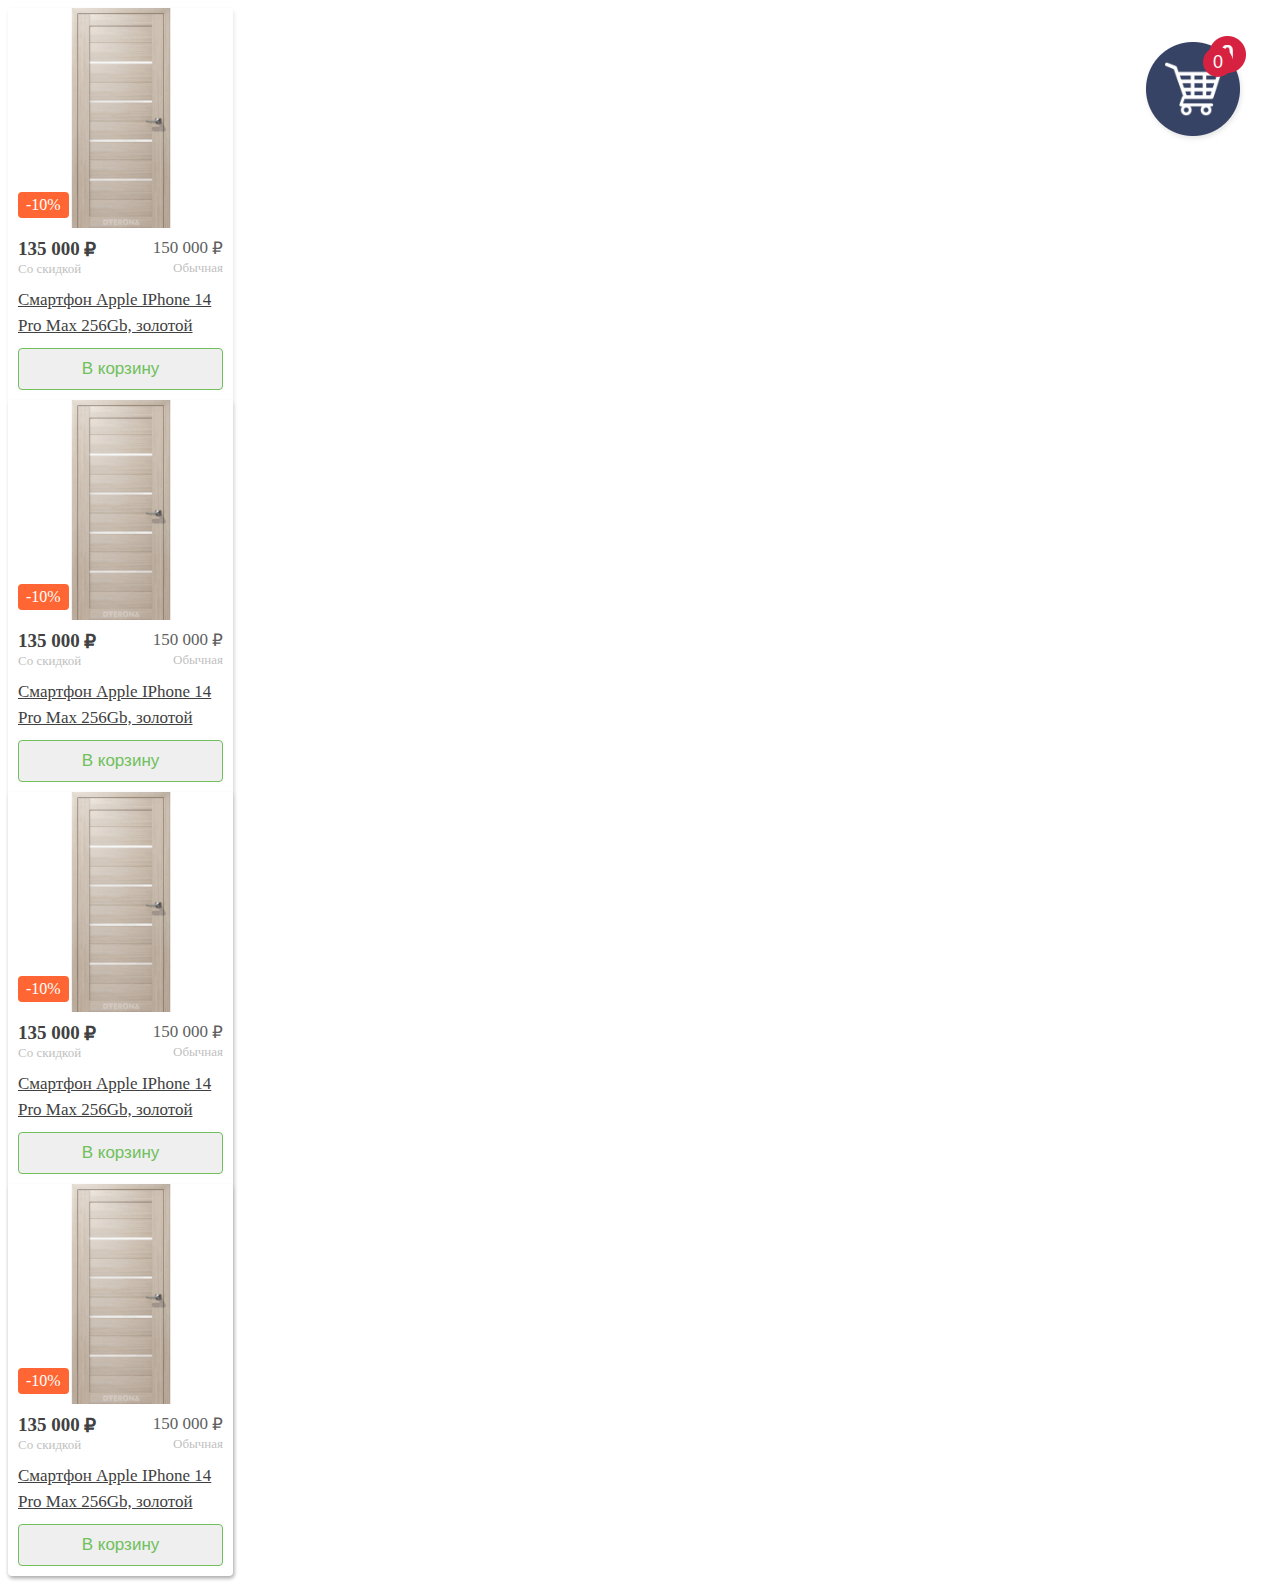
<file: index.html>
<!DOCTYPE html>
<html lang="en">
<head>
	<meta charset="UTF-8">
	<meta name="viewport" content="width=device-width, initial-scale=1.0">
	<link rel="stylesheet" href="style.css">
	<title>Document</title>
</head>
<body>
	<div class="card">
  <!-- Верхняя часть -->
  <div class="card__top">
    <!-- Изображение-ссылка товара -->
    <a href="#" class="card__image">
      <img
        src="1.png"
        alt="Apple IPhone 14 PRO Max Gold"
      />
    </a>
    <!-- Скидка на товар -->
    <div class="card__label">-10%</div>
  </div>
  <!-- Нижняя часть -->
  <div class="card__bottom">
    <!-- Цены на товар (с учетом скидки и без)-->
    <div class="card__prices">
      <div class="card__price card__price--discount">135 000</div>
      <div class="card__price card__price--common">150 000</div>
    </div>
    <!-- Ссылка-название товара -->
    <a href="#" class="card__title">
      Смартфон Apple IPhone 14 Pro Max 256Gb, золотой
    </a>
    <!-- Кнопка добавить в корзину -->
    <button class="card__add">В корзину</button>
  </div>
		<div class="card">
  <!-- Верхняя часть -->
  <div class="card__top">
    <!-- Изображение-ссылка товара -->
    <a href="#" class="card__image">
      <img
        src="1.png"
        alt="Apple IPhone 14 PRO Max Gold"
      />
    </a>
    <!-- Скидка на товар -->
    <div class="card__label">-10%</div>
  </div>
  <!-- Нижняя часть -->
  <div class="card__bottom">
    <!-- Цены на товар (с учетом скидки и без)-->
    <div class="card__prices">
      <div class="card__price card__price--discount">135 000</div>
      <div class="card__price card__price--common">150 000</div>
    </div>
    <!-- Ссылка-название товара -->
    <a href="#" class="card__title">
      Смартфон Apple IPhone 14 Pro Max 256Gb, золотой
    </a>
    <!-- Кнопка добавить в корзину -->
    <button class="card__add">В корзину</button>
  </div>
			<div class="card">
  <!-- Верхняя часть -->
  <div class="card__top">
    <!-- Изображение-ссылка товара -->
    <a href="#" class="card__image">
      <img
        src="1.png"
        alt="Apple IPhone 14 PRO Max Gold"
      />
    </a>
    <!-- Скидка на товар -->
    <div class="card__label">-10%</div>
  </div>
  <!-- Нижняя часть -->
  <div class="card__bottom">
    <!-- Цены на товар (с учетом скидки и без)-->
    <div class="card__prices">
      <div class="card__price card__price--discount">135 000</div>
      <div class="card__price card__price--common">150 000</div>
    </div>
    <!-- Ссылка-название товара -->
    <a href="#" class="card__title">
      Смартфон Apple IPhone 14 Pro Max 256Gb, золотой
    </a>
    <!-- Кнопка добавить в корзину -->
    <button class="card__add">В корзину</button>
  </div>
				<div class="card">
  <!-- Верхняя часть -->
  <div class="card__top">
    <!-- Изображение-ссылка товара -->
    <a href="#" class="card__image">
      <img
        src="1.png"
        alt="Apple IPhone 14 PRO Max Gold"
      />
    </a>
    <!-- Скидка на товар -->
    <div class="card__label">-10%</div>
  </div>
  <!-- Нижняя часть -->
  <div class="card__bottom">
    <!-- Цены на товар (с учетом скидки и без)-->
    <div class="card__prices">
      <div class="card__price card__price--discount">135 000</div>
      <div class="card__price card__price--common">150 000</div>
    </div>
    <!-- Ссылка-название товара -->
    <a href="#" class="card__title">
      Смартфон Apple IPhone 14 Pro Max 256Gb, золотой
    </a>
    <!-- Кнопка добавить в корзину -->
    <button class="card__add">В корзину</button>
  </div>
  <button class="cart" id="cart">
  <img class="cart__image" src="cart.png" alt="Cart" />
  <div class="cart__num" id="cart_num">0</div>
</button>
</div>
</body>
</html>
</file>
<file: style.css>
.card {
  width: 225px;
  min-height: 350px;
  box-shadow: 1px 2px 4px rgba(0, 0, 0, 0.1);
  display: flex;
  flex-direction: column; /* Размещаем элементы в колонку */
  border-radius: 4px;
  transition: 0.2s;
  position: relative;
}

/* При наведении на карточку - меняем цвет тени */
.card:hover {
  box-shadow: 4px 8px 16px rgba(255, 102, 51, 0.2);
}

.card__top {
  flex: 0 0 220px; /* Задаем высоту 220px, запрещаем расширение и сужение по высоте */
  position: relative;
  overflow: hidden; /* Скрываем, что выходит за пределы */
}

/* Контейнер для картинки */
.card__image {
  display: block;
  position: absolute;
  top: 0;
  left: 0;
  width: 100%;
  height: 100%;
}

.card__image > img {
  width: 100%;
  height: 100%;
  object-fit: contain; /* Встраиваем картинку в контейнер card__image */
  transition: 0.2s;
}

/* При наведении - увеличиваем картинку */
.card__image:hover > img {
  transform: scale(1.1);
}

/* Размещаем скидку на товар относительно изображения */
.card__label {
  padding: 4px 8px;
  position: absolute;
  bottom: 10px;
  left: 10px;
  background: #ff6633;
  border-radius: 4px;
  font-weight: 400;
  font-size: 16px;
  color: #fff;
}

.card__bottom {
  display: flex;
  flex-direction: column;
  flex: 1 0 auto; /* Занимаем всю оставшуюся высоту карточки */
  padding: 10px;
}

.card__prices {
  display: flex;
  margin-bottom: 10px;
  flex: 0 0 50%; /* Размещаем цены равномерно в две колонки */
}

.card__price::after {
  content: "₽";
  margin-left: 4px;
  position: relative;
}

.card__price--discount {
  font-weight: 700;
  font-size: 19px;
  color: #414141;
  display: flex;
  flex-wrap: wrap-reverse;
}

.card__price--discount::before {
  content: "Со скидкой";
  font-weight: 400;
  font-size: 13px;
  color: #bfbfbf;
}

.card__price--common {
  font-weight: 400;
  font-size: 17px;
  color: #606060;
  display: flex;
  flex-wrap: wrap-reverse;
  justify-content: flex-end;
}

.card__price--common::before {
  content: "Обычная";
  font-weight: 400;
  font-size: 13px;
  color: #bfbfbf;
}

.card__title {
  display: block;
  margin-bottom: 10px;
  font-weight: 400;
  font-size: 17px;
  line-height: 150%;
  color: #414141;
}

.card__title:hover {
  color: #ff6633;
}

.card__add {
  display: block;
  width: 100%;
  font-weight: 400;
  font-size: 17px;
  color: #70c05b;
  padding: 10px;
  text-align: center;
  border: 1px solid #70c05b;
  border-radius: 4px;
  cursor: pointer; /* Меняем курсор при наведении */
  transition: 0.2s;
  margin-top: auto; /* Прижимаем кнопку к низу карточки */
}

.card__add:hover {
  border: 1px solid #ff6633;
  background-color: #ff6633;
  color: #fff;
}

.cart {
  width: 75px;
  height: 75px;
  border-radius: 50%;
  background-color: #364364;
  transition: 0.1s;
  cursor: pointer;
  position: fixed; /* Фиксированное расположение */
  top: 50px; /* в правом верхнем углу */
  right: 50px;
  display: flex;
  justify-content: center;
  align-items: center;
  object-fit: contain;
  padding: 15px;
  box-shadow: 1px 2px 4px rgba(0, 0, 0, 0.1);
}

/* Увеличиваем кнопку при наведении на нее */
.cart:hover {
  transform: scale(1.1);
}

/* Стилизуем счетчик товаров */
.cart__num {
  position: absolute;
  background-color: #d62240;
  width: 30px;
  height: 30px;
  border-radius: 50%;
  display: flex;
  justify-content: center;
  align-items: center;
  color: #fff;
  font-size: 18px;
  font-weight: 500;
  top: -5px;
  right: -5px;
}

.popup {
  position: fixed;
  top: 0;
  left: 0;
  background-color: rgba(0, 0, 0, 0.33); /* Небольшое затемнение на фоне */
  z-index: 1000; /* Поверх всех окон */
  width: 100%;
  height: 100%;
  display: none; /* По умолчанию скрываем окно */
  justify-content: center;
  align-items: center;
  user-select: none;
  overflow-y: scroll;
}

/* Стилизация контейнера окна */
.popup__container {
  display: flex;
  flex-direction: column;
  justify-content: space-between; /* Распределяем элементы внутри равномерно */
  width: 100%;
  max-width: 800px;
  min-height: 300px;
  background-color: #fff;
  box-shadow: 1px 2px 4px rgba(0, 0, 0, 0.1);
  border-radius: 4px;
  position: relative;
}

/* Элементы окна (заголовок, список товаров, вывод стоимости) */
.popup__item {
  border-bottom: 1px solid #ddd;
  padding: 20px;
}

.popup__item:last-of-type {
  border-bottom: none;
}

.popup__title {
  font-size: 20px;
}

/* Стили для вывода товара */
.popup__product {
  display: flex;
  align-items: center;
  justify-content: space-between;
  margin-bottom: 20px;
}

.popup__product-wrap {
  display: flex;
  align-items: center;
}

.popup__product-image {
  width: 100px;
  height: 100px;
  object-fit: contain;
  margin-right: 10px;
}

.popup__product-title {
  max-width: 300px;
  font-weight: 500;
}

.popup__product-price {
  font-size: 18px;
  margin-right: 15px;
}

/* Стили для кнопки удаления товара */
.popup__product-delete {
  font-size: 12px;
  padding: 5px;
  cursor: pointer;
  color: #d62240;
}

/* Стили для вывода стоимости товаров */
.popup__cost {
  display: flex;
  align-items: center;
  justify-content: flex-end;
  margin-bottom: 5px;
}

.popup__cost-title {
  margin-right: 15px;
  font-size: 20px;
  color: #364364;
  text-align: right;
}

.popup__cost-value {
  font-size: 20px;
}

/* Стили для кнопки закрытия окна */
.popup__close {
  position: absolute;
  cursor: pointer;
  top: 0;
  right: 0;
  padding: 20px;
  color: rgba(54, 67, 100, 0.7);
  font-size: 20px;
}

.popup__close:hover {
  color: rgb(54, 67, 100);
}

.popup--open {
  display: flex;
}
</file>
